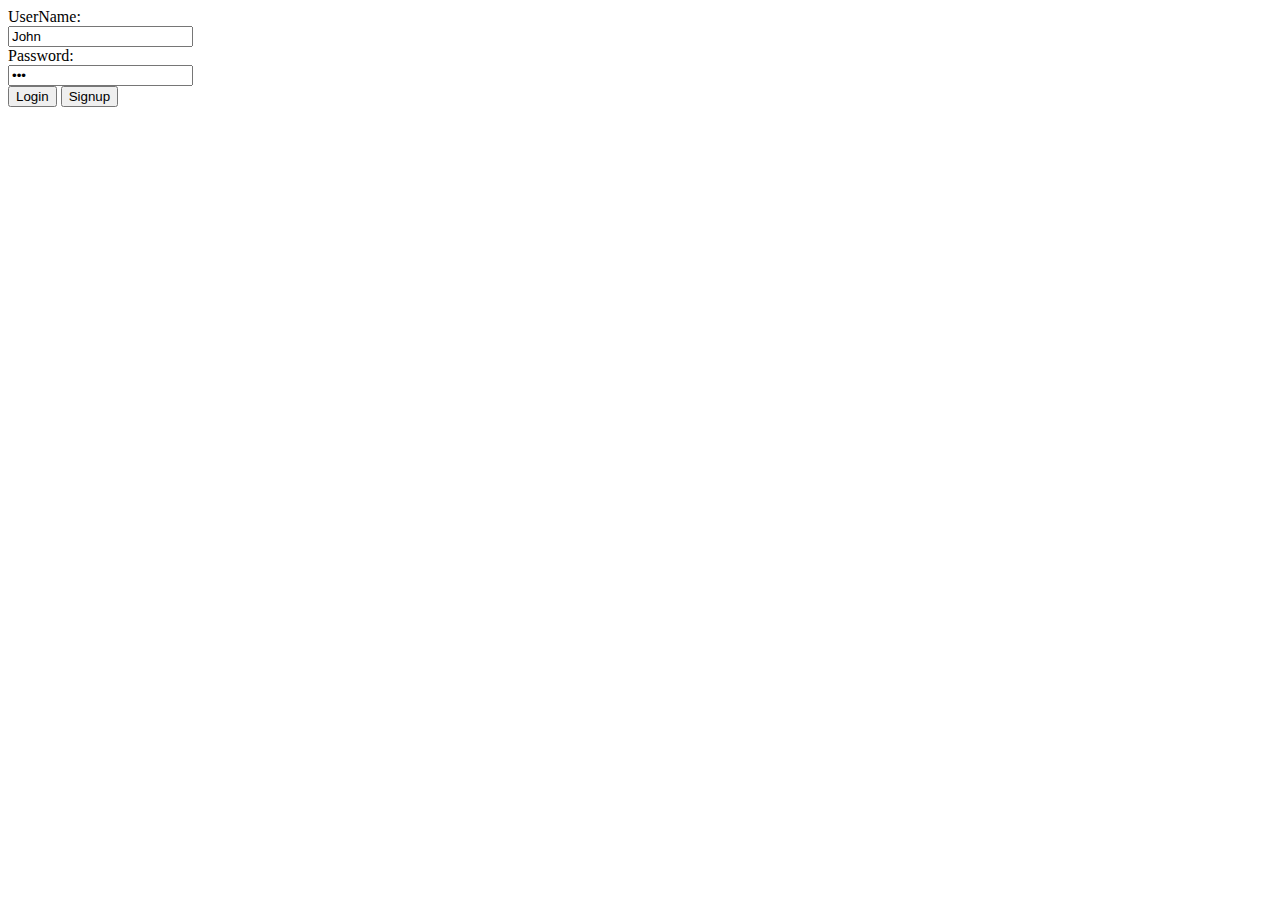
<file: hello_flask/static/first_form.html>
<!DOCTYPE html>
<html>
    <head>
	     <script src="https://code.jquery.com/jquery-3.6.0.js" integrity="sha256-H+K7U5CnXl1h5ywQfKtSj8PCmoN9aaq30gDh27Xc0jk=" crossorigin="anonymous"></script>
    </head>
    <body>

	<script>
		function check_form(){

			alert($('#fname').val());
			alert($('#lname').val());
			alert($('#words').serialize());
			return true;

		}
		function change_Form(){
			//alert("Changing");
			$('#login').hide();
			$('#Signup').show();
			//alert("Changing");
			return true;
		}
		function addNewUser(){
			alert("Yay New User!");
			return true;
		}
	$(document).ready(function(){
		$("#Login").click(loginButton);
	});
		function loginButton(){
			alert("The form is submmitting");
			$.ajax({
					type:"POST",
					url:"/userTest", 
					data: $("#form").serialize(),
					success: function(data)
				{ 
					if(data.jwt == null)
						alert(data.status + " " + data.msg);
					else{
						localStorage.clear();
						localStorage.setItem('token', data.jwt);
						//alert(data.jwt);
						$('#login').hide();
						$('#books').show();
                                                placeBooks();

					}
				}
			});
		}

	
		function placeBooks()
		{
                       alert("COOLIO");
                        $.ajax({
                                        type:"GET",
                                        url:"/getBooks",
					success: function(data)
					{
						alert("number of the length"+data.nameBooks.length);
						alert(data.nameBooks[0]);
						alert(data.nameBooks[1]);
						alert(data.nameBooks[2]);
						
							//console.log(data.nameBooks.length );
							for(var x=0; x<data.nameBooks.length ; x++)
                                                  		{
									alert(data.nameBooks[x]);
									$('#booksList').append($('<option>',{value: data.nameBooks[x],text: 'Name:'+data.nameBooks[x]+':$'+data.priceBook[x]
									}));
									alert(data.priceBook[x]);
                                                                                
                                                        	}
						
					}
			});
		}
			
                	

 $(document).ready(function(){
	$("#BuyMe").click(buyingBooks);
       });

		function buyingBooks()
		{
			alert("Welcome");
			alert("please wait)
		}	

					
                                     
		

	</script>
		<div id="login">
			<form id="form">
                        	<label for="nameUser">UserName:</label><br>
                                	<input type="text" id="nameUser" name="nameUser" value="John"><br>
                        	<label for="namePass">Password:</label><br>
                                	<input type="password" id="wordPass" name="wordPass" value="Doe"><br>
                         	<input type="button" value="Login" id="Login" >
				<input type="button" value="Signup" onclick="return change_Form();">
                	</form>
            </div>

	    	<div id="Signup"style="display:none">
		    	<form action="/createPerson" method="post">
				<label for="namePer">New UserName:</label><br>
					<input type="text" id="nameP" name="nameP" value="John"><br>
				<label for="new_Pass">New Password:</label><br>
					<input type="password" id="new_Pass" name="new_Pass" value="Doe"><br>
			 	<input type="submit" value="Submit" onclick="return addNewUser();">
			</form>
	    </div>

	    <div id="books" style="display:none">
		    <h1>Here are the Books</h1>
		   <!-- <select name="cars" id="cars">-->
		     <select name= "booksList" id="booksList">
			    <!--  <option value=""</option>-->
			     
			    <!-- <option value="1"</option>-->
			     <!-- <option value="2"</option>-->
  		    </select>
		     <input type="button" value="BuyMe" id="BuyMe" >
	    </div>

    </body>
</html>
</file>
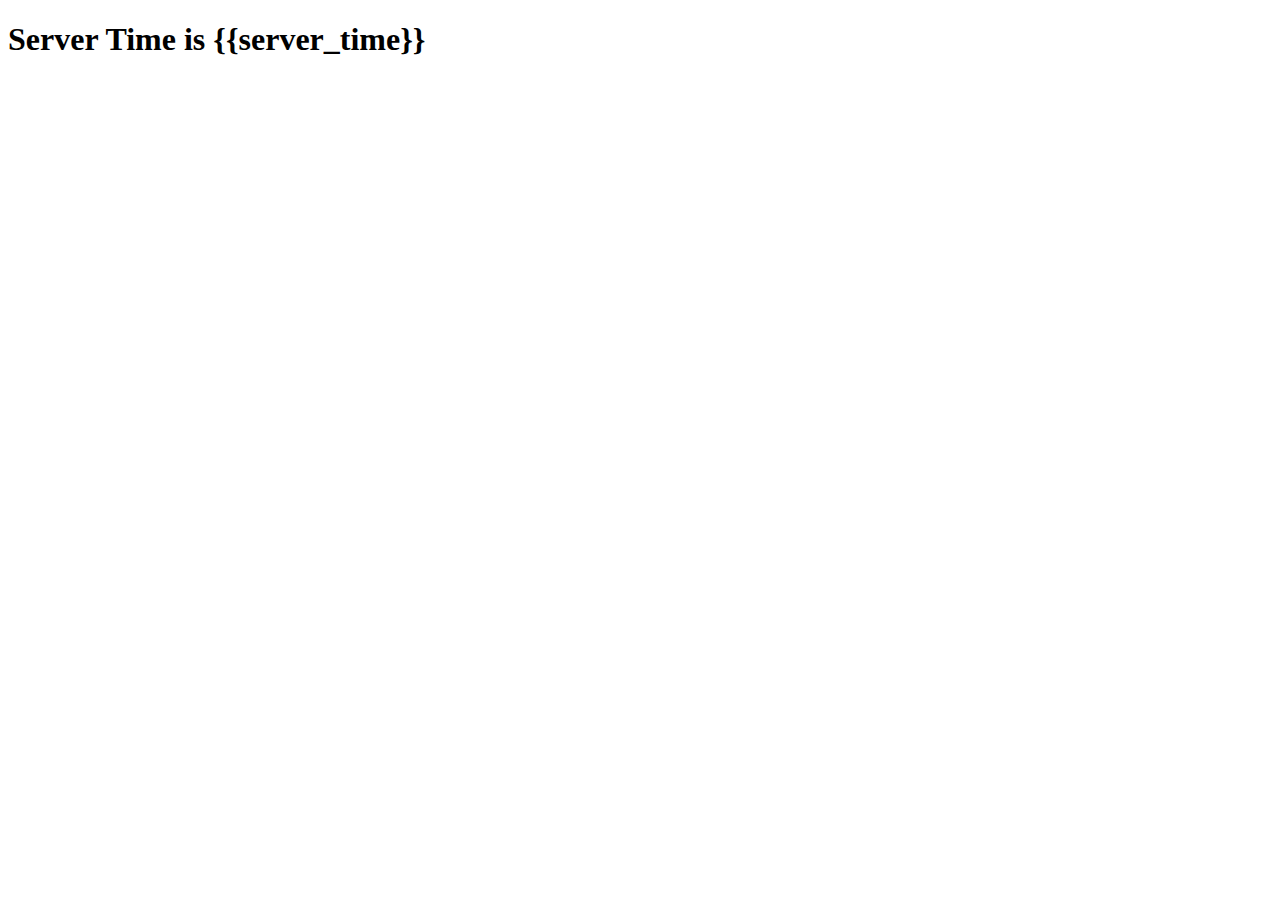
<file: hello_flask/templates/server_time.html>
<!DOCTYPE html>
<html>
    <head>
        <!-- head definitions go here -->
	 <script src="https://code.jquery.com/jquery-3.6.0.js" integrity="sha256-H+K7U5CnXl1h5ywQfKtSj8PCmoN9aaq30gDh27Xc0jk=" crossorigin="anonymous"></script>
    </head>
    <body>
	            <script>

               			 setInterval( function(){ $('#mytime').html( "Client Time is " + new Date());}, 500);
				 setInterval( function(){ $('#hello').html( "hello");}, 500);
        	</script>
	    <h1 id="mytime"></h1>
	    <h2 id="hello"> </h2>
	    <h1>Server Time is {{server_time}}</h1>
    </body>
</html>
</file>
